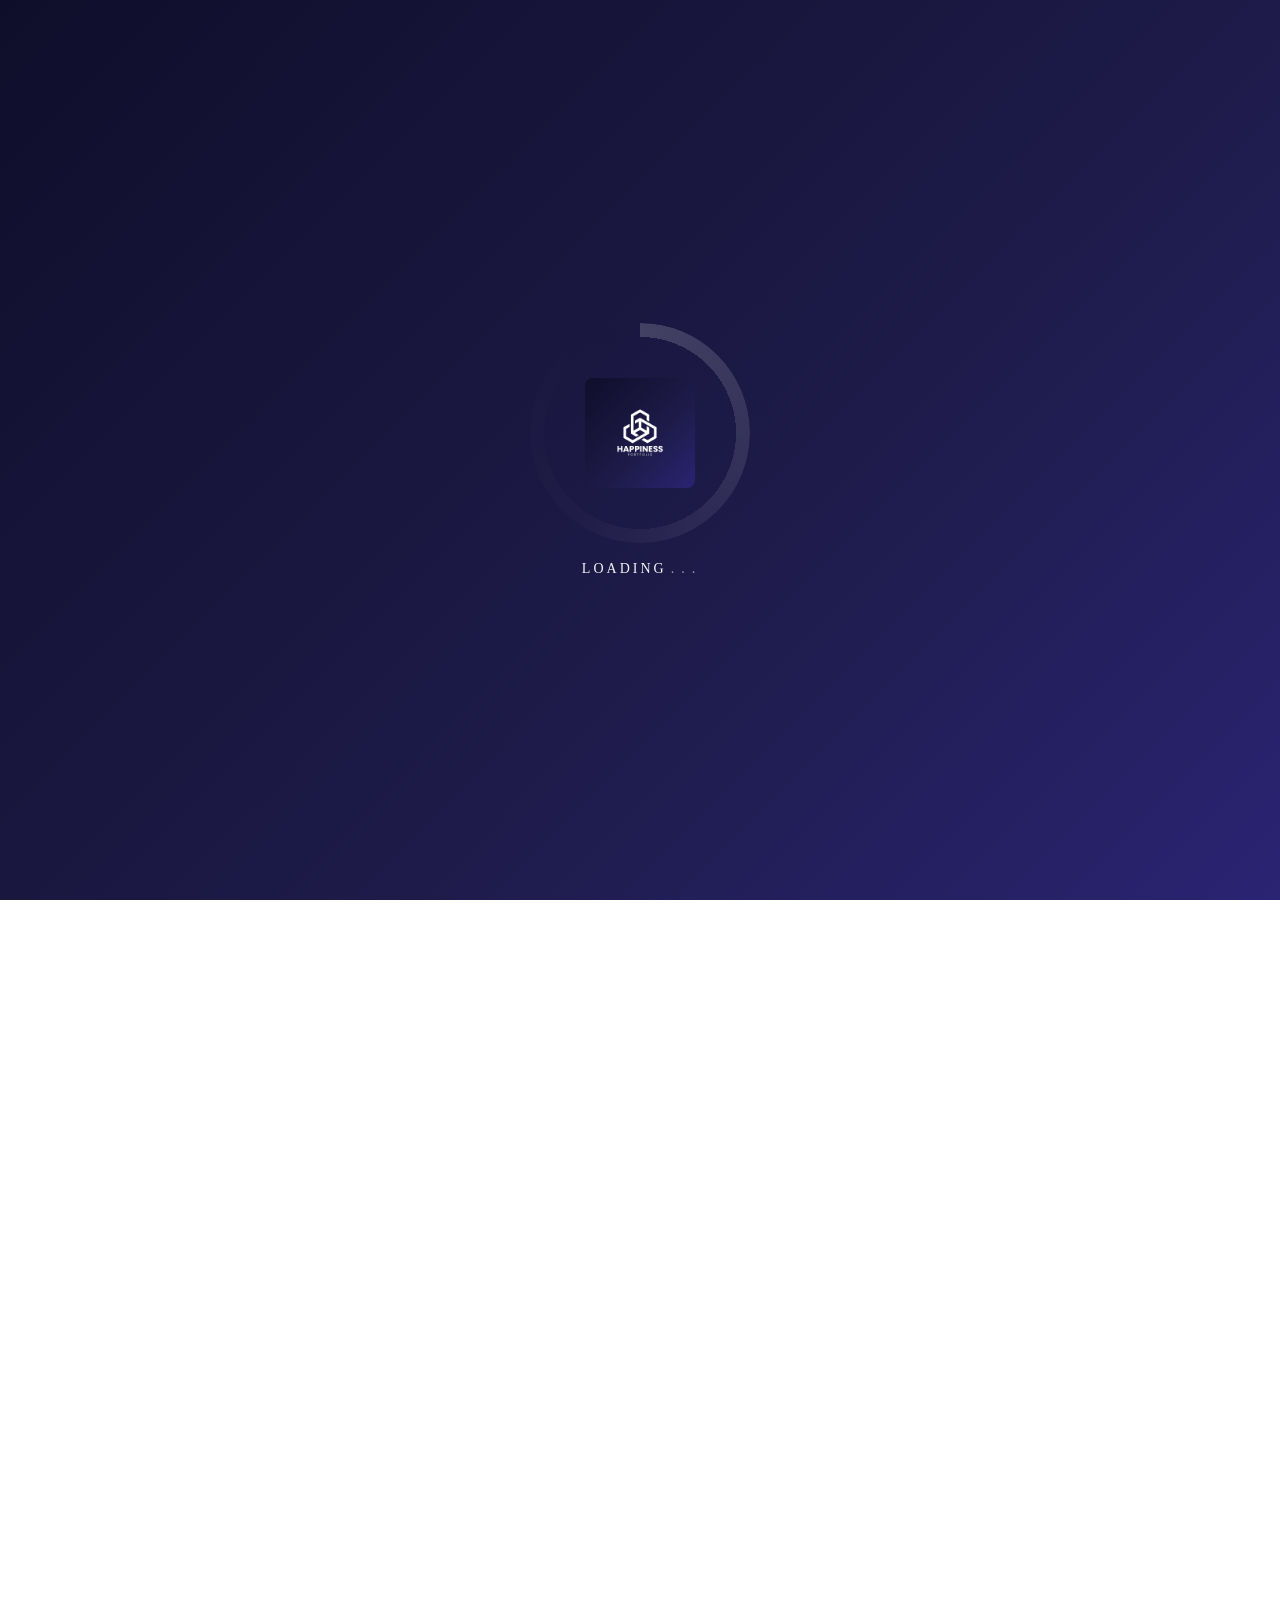
<file: index.html>
<!DOCTYPE html>
<html lang="en">

<head>
    <meta charset="UTF-8">
    <meta name="viewport" content="width=device-width, initial-scale=1.0">
    <title>Happiness Portfolio</title>
    <link id="link_1" rel="icon" href="assets/images/Happiness_logo.png" type="image/png">
    <link id="link_1" rel="stylesheet" href="assets/css/style.css">
</head>

<body class="home">

    <header class="site-header">
        <div class="container header-inner">
            <a class="logo" href="index.html"><img id="img_1" src="assets/images/Happiness_logo.png"
                    alt="Happiness logo" class="logo-img"></a>
            <nav class="main-nav" id="mainNav">
                <button class="nav-toggle" id="navToggle" aria-label="Toggle navigation" aria-expanded="false">
                    <svg width="20" height="20" viewBox="0 0 24 24" fill="none" xmlns="http://www.w3.org/2000/svg"
                        aria-hidden="true">
                        <path d="M3 6h18M3 12h18M3 18h18" stroke="#FFFFFF" stroke-width="2" stroke-linecap="round"
                            stroke-linejoin="round" />
                    </svg>
                </button>
                <ul class="nav-list">
                    <li class="nav-close-li"><button id="btn_1" class="nav-close" aria-label="Close menu">✕</button>
                    </li>
                    <li><a href="index.html">Home</a></li>
                    <li><a href="AboutPage/index.html">About</a></li>
                    <li><a href="ServicePage/index.html">Service</a></li>
                    <li><a href="ContactPage/index.html">Contact</a></li>
                </ul>
            </nav>
        </div>
    </header>

    <main>
        <section class="hero" style="background-image: url('assets/images/Happiness-hero.jpg')">
            <div class="hero-inner container">
                <h1>WELCOME TO
                    <span>HAPPINESS PORTFOLIO</span>
                </h1>
                <p class="lead">UI/UX Designer Creating Modern Digital Experiences</p>
                <p class="hero-sub">I'm a UI/UX designer focused on creating clean, user-friendly, and modern digital
                    experiences. I specialize in mobile apps, landing pages, dashboards, and responsive website design.
                </p>
            </div>
        </section>

        <section class="about container">
            <div class="about-grid">
                <div id="div_auto_2" class="about-image" aria-hidden="true"></div>
                <div class="about-content">
                    <h2 id="heading_1">About me</h2>
                    <p>I'm a UI/UX Designer dedicated to crafting intuitive, user-centered digital experiences. I
                        specialize in designing clean, modern interfaces and responsive products that balance user needs
                        with business objectives, delivering solutions that are both visually compelling and highly
                        functional.</p>
                    <a class="btn" href="AboutPage/index.html">Learn more</a>
                </div>
            </div>
        </section>

        <section class="projects container">
            <h2 class="section-title">Featured Projects</h2>
            <div class="project-grid">
                <div class="project-text">
                    <h3 id="heading_3">UI/UX Designer Creating Modern Digital Experiences</h3>
                    <p>Explore a collection of visually engaging and user-focused digital experiences designed with
                        creativity, functionality, and modern aesthetics in mind. From mobile apps to responsive web
                        interfaces, each project reflects clean design systems, intuitive interactions, and innovative
                        problem-solving.</p>
                    <a class="btn outline" href="ServicePage/index.html">View Project</a>
                </div>
                <div class="project-media" aria-hidden="true"></div>
            </div>
        </section>

        <section class="cta" style="background-image: url('assets/images/Happiness_connect.jpg')">
            <div class="container cta-inner">
                <h2>Let’s Turn Your Idea Into Reality 🚀</h2>
                <p>Your vision deserves a clean, user-focused design that not only looks great but delivers real
                    results. Let’s build something impactful together.</p>
            </div>
        </section>
    </main>

    <footer class="site-footer">
        <div class="footer-inner container">
            <div class="footer-top-line"></div>
            <div class="footer-grid">
                <!-- Brand -->
                <div class="footer-brand">
                    <a class="footer-logo" href="index.html">
                        <img src="assets/images/Happiness_logo.png" alt="Happiness logo" class="footer-logo-img no-bg">
                        <span class="footer-brand-name">Happiness</span>
                    </a>
                    <p>UI/UX Designer crafting clean, modern, and user-centered digital experiences that make an impact.
                    </p>
                    <div class="footer-socials">
                        <a href="#" class="footer-social-link" aria-label="Dribbble">Dr</a>
                        <a href="#" class="footer-social-link" aria-label="Behance">Be</a>
                        <a href="#" class="footer-social-link" aria-label="LinkedIn">in</a>
                        <a href="#" class="footer-social-link" aria-label="Upwork">Up</a>
                    </div>
                </div>
                <!-- Navigate -->
                <div class="footer-col">
                    <h5>Navigate</h5>
                    <ul class="footer-links">
                        <li><a href="index.html">Home</a></li>
                        <li><a href="AboutPage/index.html">About</a></li>
                        <li><a href="ServicePage/index.html">Services</a></li>
                        <li><a href="ContactPage/index.html">Contact</a></li>
                    </ul>
                </div>
                <!-- Services -->
                <div class="footer-col">
                    <h5>Services</h5>
                    <ul class="footer-links">
                        <li><a href="ServicePage/index.html">UI/UX Design</a></li>
                        <li><a href="ServicePage/index.html">Web Design</a></li>
                        <li><a href="ServicePage/index.html">Branding</a></li>
                        <li><a href="ServicePage/index.html">Landing Pages</a></li>
                    </ul>
                </div>
                <!-- Contact -->
                <div class="footer-col">
                    <h5>Get In Touch</h5>
                    <ul class="footer-links">
                        <li><a href="mailto:happinessogunfadewo@gmail.com">Email Me</a></li>
                        <li><a href="ContactPage/index.html">Contact Page</a></li>
                        <li><a href="#">Available for Freelance</a></li>
                    </ul>
                </div>
            </div>
        </div>
        <!-- Bottom bar -->
        <div class="footer-bottom container">
            <p>© 2025 Happiness Portfolio. All rights reserved.</p>
            <div class="footer-bottom-badge">
                <span></span> Available for new projects
            </div>
        </div>
    </footer>

    <script src="assets/js/script.js"></script>
</body>

</html>
</file>
<file: assets/css/style.css>
@import url("https://fonts.googleapis.com/css2?family=Poppins:wght@300;400;600;700;800&family=Montserrat:wght@400;700&display=swap");

/* CSS variables */
:root {
  --bg: #ffffff;
  --accent: #3b48d6;
  --accent-dark: #3038b0;
  --muted: #6b6b6b;
  --hero-height: 100vh;
}
.reveal {
  opacity: 0;
  transform: translateY(16px);
  transition:
    opacity 0.7s ease-out,
    transform 0.7s ease-out;
}
.reveal.in-view {
  opacity: 1;
  transform: none;
}

.nav-list a {
  transition:
    color 0.18s ease,
    transform 0.18s ease;
  transform: translateY(-3px);
}
.btn {
  transition:
    transform 0.18s ease,
    box-shadow 0.18s ease;
}
.btn:hover {
  transform: translateY(-4px);
  box-shadow: 0 10px 18px rgba(59, 72, 214, 0.18);
}
/* ensure hero and home images remain unstyled */
.hero img,
.home img {
  background: none !important;
  padding: 0 !important;
  border-radius: 0 !important;
}

* {
  box-sizing: border-box;
}
html,
body {
  height: 100%;
}
body {
  margin: 0;
  font-family:
    "Poppins",
    system-ui,
    -apple-system,
    "Segoe UI",
    Roboto,
    "Helvetica Neue",
    Arial;
  color: #111;
  background: var(--bg);
  -webkit-font-smoothing: antialiased;
}

.container {
  max-width: 1100px;
  margin: 0 auto;
  padding: 0 24px;
}

/* ── Header ─────────────────────────────────────────────── */
.site-header {
  position: fixed;
  top: 0;
  left: 0;
  right: 0;
  width: 100%;
  z-index: 9000;
  /* solid header by default — always visible */
  background: linear-gradient(135deg, #1e1b4a 0%, #3b48d6 100%);
  box-shadow: 0 2px 24px rgba(0, 0, 0, 0.18);
  transition:
    background 0.4s ease,
    backdrop-filter 0.4s ease,
    box-shadow 0.4s ease,
    padding 0.3s ease;
  /* slide-down entrance */
  animation: header-slide-in 0.6s cubic-bezier(0.22, 1, 0.36, 1) both;
}

/* scrolled state — frosted glass */
.site-header.scrolled {
  background: rgba(20, 18, 68, 0.82);
  backdrop-filter: blur(20px) saturate(1.8);
  -webkit-backdrop-filter: blur(20px) saturate(1.8);
  box-shadow: 0 4px 32px rgba(0, 0, 0, 0.28);
}

@keyframes header-slide-in {
  from {
    transform: translateY(-100%);
    opacity: 0;
  }
  to {
    transform: translateY(0);
    opacity: 1;
  }
}

.header-inner {
  display: flex;
  align-items: center;
  justify-content: space-between;
  padding: 18px 0;
  transition: padding 0.3s ease;
}

/* compact header when scrolled */
.site-header.scrolled .header-inner {
  padding: 10px 0;
}

/* ── Logo ── */
.logo {
  font-weight: 800;
  color: #fff;
  text-decoration: none;
  letter-spacing: 1px;
  display: flex;
  align-items: center;
  gap: 10px;
  transition: transform 0.3s ease, opacity 0.3s ease;
}
.logo:hover {
  transform: scale(1.06);
  opacity: 0.9;
}
.logo-img {
  display: block;
  height: 40px;
  width: auto;
  transition: transform 0.4s cubic-bezier(0.34, 1.56, 0.64, 1);
  filter: drop-shadow(0 2px 8px rgba(59, 72, 214, 0.4));
}
.logo:hover .logo-img {
  transform: rotate(8deg) scale(1.12);
}

/* ── Nav ── */
.main-nav {
  position: relative;
}
.nav-toggle {
  display: none;
  background: transparent;
  border: 0;
  color: #fff;
  font-size: 20px;
}
.nav-list {
  list-style: none;
  margin: 0;
  padding: 0;
  display: flex;
  gap: 6px;
  align-items: center;
}

/* staggered fade-in for nav items */
.nav-list li {
  animation: nav-item-in 0.5s cubic-bezier(0.22, 1, 0.36, 1) both;
}
.nav-list li:nth-child(1) { animation-delay: 0.15s; }
.nav-list li:nth-child(2) { animation-delay: 0.22s; }
.nav-list li:nth-child(3) { animation-delay: 0.29s; }
.nav-list li:nth-child(4) { animation-delay: 0.36s; }
.nav-list li:nth-child(5) { animation-delay: 0.43s; }

@keyframes nav-item-in {
  from { opacity: 0; transform: translateY(-10px); }
  to   { opacity: 1; transform: translateY(0); }
}

.nav-list a {
  color: rgba(255, 255, 255, 0.88);
  text-decoration: none;
  font-weight: 600;
  font-size: 14px;
  letter-spacing: 0.5px;
  padding: 8px 14px;
  border-radius: 8px;
  position: relative;
  transition: color 0.2s ease, background 0.2s ease;
  display: block;
}

/* animated underline bar */
.nav-list a::after {
  content: "";
  position: absolute;
  bottom: 4px;
  left: 14px;
  right: 14px;
  height: 2px;
  border-radius: 2px;
  background: #fff;
  transform: scaleX(0);
  transform-origin: left;
  transition: transform 0.25s cubic-bezier(0.22, 1, 0.36, 1);
}
.nav-list a:hover {
  color: #fff;
  background: rgba(255, 255, 255, 0.1);
}
.nav-list a:hover::after,
.nav-list a.active::after {
  transform: scaleX(1);
}
.nav-list a.active {
  color: #fff;
  background: rgba(255, 255, 255, 0.18);
  font-weight: 700;
}

/* CTA-style "Contact" link */
.nav-list li:last-child a {
  background: rgba(255, 255, 255, 0.15);
  border: 1px solid rgba(255, 255, 255, 0.3);
  border-radius: 999px;
  padding: 7px 20px;
  transition:
    background 0.2s ease,
    border-color 0.2s ease,
    transform 0.2s ease,
    box-shadow 0.2s ease;
}
.nav-list li:last-child a:hover {
  background: rgba(255, 255, 255, 0.28);
  border-color: rgba(255, 255, 255, 0.6);
  transform: translateY(-2px);
  box-shadow: 0 6px 18px rgba(0, 0, 0, 0.18);
}
.nav-list li:last-child a::after {
  display: none; /* no underline on pill button */
}


/* Hero */
.hero {
  /* use a min-height for large screens while allowing height to adapt on small screens */
  min-height: var(--hero-height);
  height: auto;
  display: flex;
  align-items: center;
  color: #fff;
  background-image: linear-gradient(
    120deg,
    #1e1b4a 0%,
    #2a2b73 35%,
    #0f0f2b 100%
  );
  background-size: cover;
  background-position: center;
}
.hero-inner {
  text-align: center;
  width: 100%;
  padding: 60px 20px;
}
.hero h1 {
  font-size: 38px;
  margin: 0 0 10px;
  letter-spacing: 2px;
}
.hero h1 span {
  display: block;
  font-weight: 800;
  font-size: 48px;
}
.lead {
  font-size: 20px;
  margin: 10px 0;
}
.hero-sub {
  max-width: 820px;
  margin: 12px auto 0;
  color: rgba(255, 255, 255, 0.9);
}

/* Typewriter styling for hero text */
.hero h1 .typed {
  display: inline-block;
  white-space: pre;
}
.typewriter-cursor {
  display: inline-block;
  width: 2px;
  height: 1.1em;
  margin-left: 8px;
  background: #fff;
  vertical-align: bottom;
  animation: tw-blink 1s steps(2, start) infinite;
}
@keyframes tw-blink {
  50% {
    opacity: 0;
  }
}

/* About */
.about {
  padding: 80px 0;
  margin-top: 40px;
}
.about-grid {
  display: grid;
  grid-template-columns: 1fr 1fr;
  gap: 40px;
  align-items: center;
}
.about-image {
  height: 420px;
  border-radius: 6px;
  background-size: cover;
  background-position: center;
  /* footer-matching dark background behind profile PNG */
  background-color: #0f0e2a;
  background-image: url("../images/Happiness-profile.png");
}

@media (max-width: 900px) {
  .about-image {
    height: 340px;
  }
}

@media (max-width: 600px) {
  .about-image {
    height: 260px;
  }
}
.about-content h2 {
  font-size: clamp(26px, 3.6vw, 40px);
  margin: 0 0 12px;
}
.about-content p {
  color: var(--muted);
  line-height: 1.6;
  font-size: clamp(14px, 2.4vw, 16px);
}
.btn {
  display: inline-block;
  padding: 12px 20px;
  background: var(--accent);
  color: #fff;
  border-radius: 6px;
  text-decoration: none;
  margin-top: 18px;
}
.btn.outline {
  background: transparent;
  border: 2px solid var(--accent);
  color: var(--accent);
}

/* Projects */
.projects {
  padding: 60px 0;
}
.section-title {
  text-align: center;
  font-size: 34px;
  margin-bottom: 36px;
}
.project-grid {
  display: grid;
  grid-template-columns: 1fr 1fr;
  gap: 30px;
  align-items: center;
}
.project-media {
  height: 420px; /* increased so the project image can be shown longer */
  background-size: contain; /* show full image without cropping */
  background-repeat: no-repeat;
  background-position: center;
  background-image: url("../images/Smart-money.jpg");
  border-radius: 8px;
}
.project-text h3 {
  margin-top: 0;
}

/* CTA */
.cta {
  background-color: #1e2aa8;
  background-size: cover;
  background-position: center;
  color: #fff;
  padding: 120px 0;
  min-height: 360px;
  display: flex;
  align-items: center;
  text-align: center;
}
.cta-inner h2 {
  font-size: 36px;
  margin: 0 0 12px;
}
.cta-inner p {
  opacity: 0.95;
}

@media (max-width: 900px) {
  .cta {
    padding: 88px 0;
    min-height: 260px;
  }
  .cta-inner h2 {
    font-size: 32px;
  }
}
@media (max-width: 600px) {
  .cta {
    padding: 56px 0;
    min-height: 180px;
  }
  .cta-inner h2 {
    font-size: 24px;
  }
}

/* ── Footer ─────────────────────────────────────────────── */
.site-footer {
  background: linear-gradient(135deg, #0f0e2a 0%, #1e1b4a 60%, #2a2473 100%);
  color: rgba(255, 255, 255, 0.75);
  padding: 72px 0 0;
  position: relative;
  overflow: hidden;
}

/* animated background glow orbs */
.site-footer::before,
.site-footer::after {
  content: "";
  position: absolute;
  border-radius: 50%;
  pointer-events: none;
  z-index: 0;
}
.site-footer::before {
  width: 500px;
  height: 500px;
  background: radial-gradient(circle, rgba(59, 72, 214, 0.15) 0%, transparent 70%);
  top: -120px;
  left: -100px;
  animation: footer-orb-1 8s ease-in-out infinite alternate;
}
.site-footer::after {
  width: 400px;
  height: 400px;
  background: radial-gradient(circle, rgba(99, 102, 241, 0.12) 0%, transparent 70%);
  bottom: 60px;
  right: -80px;
  animation: footer-orb-2 10s ease-in-out infinite alternate;
}

@keyframes footer-orb-1 {
  from { transform: translate(0, 0) scale(1); }
  to   { transform: translate(40px, 30px) scale(1.15); }
}
@keyframes footer-orb-2 {
  from { transform: translate(0, 0) scale(1); }
  to   { transform: translate(-30px, -20px) scale(1.1); }
}

.footer-inner {
  position: relative;
  z-index: 1;
}

/* top divider line with gradient */
.footer-top-line {
  height: 1px;
  background: linear-gradient(90deg, transparent, rgba(255,255,255,0.15) 30%, rgba(99,102,241,0.5) 50%, rgba(255,255,255,0.15) 70%, transparent);
  margin-bottom: 56px;
}

.footer-grid {
  display: grid;
  grid-template-columns: 1.6fr 1fr 1fr 1fr;
  gap: 40px;
  padding-bottom: 48px;
}

/* brand column */
.footer-brand .footer-logo {
  display: flex;
  align-items: center;
  gap: 10px;
  text-decoration: none;
  margin-bottom: 16px;
  width: fit-content;
  transition: opacity 0.2s ease;
}
.footer-brand .footer-logo:hover {
  opacity: 0.85;
}
.footer-logo-img {
  height: 36px;
  width: auto;
  filter: brightness(0) invert(1) drop-shadow(0 2px 6px rgba(99,102,241,0.4));
  transition: transform 0.4s cubic-bezier(0.34, 1.56, 0.64, 1);
}
.footer-brand .footer-logo:hover .footer-logo-img {
  transform: rotate(8deg) scale(1.1);
}
.footer-brand-name {
  font-size: 20px;
  font-weight: 800;
  color: #fff;
  letter-spacing: 0.5px;
}
.footer-brand p {
  font-size: 14px;
  line-height: 1.7;
  color: rgba(255,255,255,0.55);
  max-width: 240px;
  margin: 0 0 20px;
}

/* social icons */
.footer-socials {
  display: flex;
  gap: 10px;
  flex-wrap: wrap;
}
.footer-social-link {
  display: flex;
  align-items: center;
  justify-content: center;
  width: 36px;
  height: 36px;
  border-radius: 8px;
  background: rgba(255,255,255,0.07);
  border: 1px solid rgba(255,255,255,0.1);
  color: rgba(255,255,255,0.7);
  text-decoration: none;
  font-size: 13px;
  font-weight: 600;
  letter-spacing: 0.3px;
  transition:
    background 0.2s ease,
    border-color 0.2s ease,
    color 0.2s ease,
    transform 0.2s cubic-bezier(0.34, 1.56, 0.64, 1);
}
.footer-social-link:hover {
  background: var(--accent, #3b48d6);
  border-color: var(--accent, #3b48d6);
  color: #fff;
  transform: translateY(-4px);
}

/* nav columns */
.footer-col h5 {
  color: #fff;
  font-size: 13px;
  font-weight: 700;
  letter-spacing: 1.5px;
  text-transform: uppercase;
  margin: 0 0 18px;
  position: relative;
  padding-bottom: 10px;
}
.footer-col h5::after {
  content: "";
  position: absolute;
  bottom: 0;
  left: 0;
  width: 24px;
  height: 2px;
  border-radius: 2px;
  background: var(--accent, #3b48d6);
  transition: width 0.3s ease;
}
.footer-col:hover h5::after {
  width: 40px;
}
.footer-links {
  list-style: none;
  padding: 0;
  margin: 0;
  display: flex;
  flex-direction: column;
  gap: 10px;
}
.footer-links a {
  text-decoration: none;
  color: rgba(255,255,255,0.55);
  font-size: 14px;
  display: inline-flex;
  align-items: center;
  gap: 6px;
  transition: color 0.2s ease, gap 0.2s ease;
  position: relative;
}
.footer-links a::before {
  content: "›";
  font-size: 16px;
  opacity: 0;
  transform: translateX(-6px);
  transition: opacity 0.2s ease, transform 0.2s ease;
  color: var(--accent, #3b48d6);
}
.footer-links a:hover {
  color: #fff;
  gap: 10px;
}
.footer-links a:hover::before {
  opacity: 1;
  transform: translateX(0);
}

/* bottom bar */
.footer-bottom {
  position: relative;
  z-index: 1;
  border-top: 1px solid rgba(255,255,255,0.07);
  padding: 20px 0;
  display: flex;
  align-items: center;
  justify-content: space-between;
  gap: 12px;
  flex-wrap: wrap;
}
.footer-bottom p {
  margin: 0;
  font-size: 13px;
  color: rgba(255,255,255,0.35);
}
.footer-bottom-badge {
  display: flex;
  align-items: center;
  gap: 6px;
  font-size: 12px;
  color: rgba(255,255,255,0.3);
}
.footer-bottom-badge span {
  display: inline-block;
  width: 6px;
  height: 6px;
  border-radius: 50%;
  background: #22c55e;
  box-shadow: 0 0 6px #22c55e;
  animation: footer-pulse 2s ease infinite;
}
@keyframes footer-pulse {
  0%, 100% { opacity: 1; transform: scale(1); }
  50%       { opacity: 0.6; transform: scale(0.8); }
}

/* scroll reveal for footer columns */
.footer-grid > * {
  opacity: 0;
  transform: translateY(20px);
  transition: opacity 0.6s ease, transform 0.6s ease;
}
.footer-grid > *:nth-child(1) { transition-delay: 0.05s; }
.footer-grid > *:nth-child(2) { transition-delay: 0.15s; }
.footer-grid > *:nth-child(3) { transition-delay: 0.25s; }
.footer-grid > *:nth-child(4) { transition-delay: 0.35s; }
.site-footer.footer-visible .footer-grid > * {
  opacity: 1;
  transform: translateY(0);
}

/* responsive */
@media (max-width: 900px) {
  .footer-grid {
    grid-template-columns: 1fr 1fr;
    gap: 32px;
  }
  .footer-brand {
    grid-column: 1 / -1;
  }
}
@media (max-width: 600px) {
  .footer-grid {
    grid-template-columns: 1fr;
    gap: 28px;
  }
  .footer-brand {
    grid-column: auto;
  }
  .footer-bottom {
    flex-direction: column;
    text-align: center;
  }
}

/* Custom cursor styles */
:root {
  --cursor-color: #3b82f6; /* cool blue */
  --cursor-ring-color-a: rgba(59, 130, 246, 0.95);
  --cursor-ring-color-b: rgba(99, 102, 241, 0.95);
  --cursor-ring-color-c: rgba(139, 92, 246, 0.95);
  --cursor-size: 8px;
  --cursor-ring-size: 34px; /* ring diameter */
}

/* Hide native cursor on non-touch devices */
@media (hover: hover) and (pointer: fine) {
  body.has-custom-cursor,
  html.has-custom-cursor {
    cursor: none;
  }
}

.custom-cursor {
  position: fixed;
  left: 0;
  top: 0;
  pointer-events: none;
  z-index: 99999;
}

.cursor-dot {
  width: var(--cursor-size);
  height: var(--cursor-size);
  background: var(--cursor-color);
  border-radius: 50%;
  position: absolute;
  transform: translate(-50%, -50%) scale(1);
  transition:
    transform 0.18s cubic-bezier(0.2, 0.9, 0.28, 1),
    opacity 0.18s ease;
  box-shadow: 0 6px 20px rgba(59, 130, 246, 0.14);
  opacity: 0.98;
}

.cursor-ring {
  width: var(--cursor-ring-size);
  height: var(--cursor-ring-size);
  position: absolute;
  left: 0;
  top: 0;
  transform: translate(-50%, -50%) scale(1);
  border-radius: 50%;
  pointer-events: none;
  opacity: 0.9;
  background: conic-gradient(
    from 0deg,
    var(--cursor-ring-color-a),
    var(--cursor-ring-color-b),
    var(--cursor-ring-color-c)
  );
  -webkit-mask: radial-gradient(
    farthest-side,
    transparent calc(100% - 8px),
    black calc(100% - 8px)
  );
  mask: radial-gradient(
    farthest-side,
    transparent calc(100% - 8px),
    black calc(100% - 8px)
  );
  box-shadow: 0 12px 40px rgba(59, 130, 246, 0.12);
  transition:
    transform 220ms cubic-bezier(0.2, 0.9, 0.28, 1),
    opacity 180ms ease;
}

/* Hover states for interactive elements */
.cursor--hover .cursor-ring {
  transform: translate(-50%, -50%) scale(1.8) rotate(12deg);
  opacity: 1;
}
.cursor--hover .cursor-dot {
  transform: translate(-50%, -50%) scale(0.6);
}
.cursor--active .cursor-ring {
  transform: translate(-50%, -50%) scale(0.92);
  opacity: 0.92;
}

/* Disable custom cursor on touch/small devices */
@media (hover: none), (pointer: coarse) {
  .custom-cursor {
    display: none !important;
  }
  html,
  body {
    cursor: auto;
  }
}

/* Preloader styles */
.preloader {
  position: fixed;
  top: 0;
  left: 0;
  width: 100vw;
  height: 100vh;
  display: flex;
  align-items: center;
  justify-content: center;
  /* footer-matching dark gradient */
  background: #0f0e2a;
  background: linear-gradient(135deg, #0f0e2a 0%, #1e1b4a 60%, #2a2473 100%);
  z-index: 210000;
  transition:
    opacity 360ms ease,
    visibility 360ms ease;
}
.preloader.hide {
  opacity: 0;
  visibility: hidden;
  pointer-events: none;
}
/* While the preloader is active, hide the fixed header so the splash appears clean */
html.has-preloader .site-header,
body.has-preloader .site-header {
  display: none !important;
}
.preloader .pre-logo {
  width: clamp(96px, 20vw, 140px);
  aspect-ratio: 1 / 1;
  background-image: url("../images/Happiness_logo.png");
  /* show the logo at a slightly larger size so it reads on blue */
  background-size: 80% auto;
  background-repeat: no-repeat;
  background-position: center;
  /* transparent so original PNG background (if any) shows through */
  background-color: transparent;
  display: block;
  will-change: transform, opacity;
  border-radius: 0;
  box-shadow: none;
  animation: pre-spin 1200ms linear infinite;
}

/* New preloader inner layout for ring + logo + loading text */
.pre-inner {
  display: flex;
  align-items: center;
  justify-content: center;
  flex-direction: column;
  gap: 18px;
}

.pre-ring {
  width: clamp(140px, 22vw, 220px);
  height: clamp(140px, 22vw, 220px);
  border-radius: 50%;
  position: relative;
  display: flex;
  align-items: center;
  justify-content: center;
  transform: translateZ(0);
}

.pre-ring-overlay {
  position: absolute;
  inset: 0;
  border-radius: 50%;
  background: conic-gradient(
    from 0deg,
    rgba(255, 255, 255, 0.18),
    rgba(255, 255, 255, 0.02) 60%,
    rgba(255, 255, 255, 0)
  );
  -webkit-mask: radial-gradient(
    farthest-side,
    transparent calc(100% - 14px),
    black calc(100% - 14px)
  );
  mask: radial-gradient(
    farthest-side,
    transparent calc(100% - 14px),
    black calc(100% - 14px)
  );
  animation: ring-rotate 1600ms linear infinite;
}

.pre-logo-img {
  width: 52%;
  max-width: 110px;
  position: absolute;
  top: 50%;
  left: 50%;
  transform: translate(-50%, -50%);
  z-index: 2;
  display: block;
  animation: none;
}

.pre-text {
  color: rgba(255, 255, 255, 0.95);
  font-size: 14px;
  letter-spacing: 3px;
  text-transform: uppercase;
  display: flex;
  gap: 4px;
  align-items: center;
}
.pre-text .dot {
  opacity: 0.6;
}

@keyframes ring-rotate {
  from {
    transform: rotate(0deg);
  }
  to {
    transform: rotate(360deg);
  }
}
/* prevent body scroll while preloader visible */
html.has-preloader,
body.has-preloader {
  overflow: hidden !important;
  height: 100% !important;
}
@keyframes pre-spin {
  from {
    transform: rotate(0deg);
  }
  to {
    transform: rotate(360deg);
  }
}

/* respect prefers-reduced-motion */
@media (prefers-reduced-motion: reduce) {
  .preloader .pre-logo {
    animation: none;
  }
}

/* ═══════════════════════════════════════════════════════════
   RESPONSIVE — single clean breakpoint strategy
   ════════════════════════════════════════════════════════════ */

/* ── Tablet & below (≤900px) ── */
@media (max-width: 900px) {
  .about-grid,
  .project-grid {
    grid-template-columns: 1fr;
  }
  .hero h1       { font-size: 28px; }
  .hero h1 span  { font-size: 34px; }
  .services-grid { grid-template-columns: 1fr 1fr; }
  .skills-grid   { grid-template-columns: 1fr; }
  .intro-grid    { grid-template-columns: 1fr; }
  .feature-cards { grid-template-columns: 1fr 1fr; }
  .cta { padding: 80px 0; min-height: 240px; }
}

/* ── Mobile (≤768px) — single authoritative block ── */
@media (max-width: 768px) {
  /* prevent horizontal overflow */
  body { overflow-x: hidden; }

  /* ── Fixed header ── */
  .site-header {
    height: 60px;
    z-index: 50000;
    background: linear-gradient(135deg, #1e1b4a 0%, #3b48d6 100%) !important;
    backdrop-filter: none !important;
  }
  .site-header.scrolled {
    background: rgba(20,18,68,0.96) !important;
    backdrop-filter: blur(16px) !important;
    -webkit-backdrop-filter: blur(16px) !important;
  }
  .header-inner {
    display: flex;
    align-items: center;
    justify-content: space-between;
    padding: 0 16px;
    height: 60px;
  }
  .logo {
    position: static;
    transform: none;
  }
  .logo-img {
    height: 36px;
    width: auto;
  }

  /* ── Hamburger ── */
  .nav-toggle {
    display: flex !important;
    align-items: center;
    justify-content: center;
    width: 40px;
    height: 40px;
    border-radius: 8px;
    background: rgba(255,255,255,0.1);
    border: 1px solid rgba(255,255,255,0.15);
    color: #fff;
    font-size: 18px;
    cursor: pointer;
    flex-shrink: 0;
  }
  .nav-toggle svg path { stroke: #fff; }

  /* ── Off-canvas nav — slides from LEFT ── */
  .nav-list {
    display: flex !important;
    flex-direction: column !important;
    position: fixed !important;
    top: 0 !important;
    left: 0 !important;
    width: min(280px, 80vw) !important;
    height: 100vh !important;
    height: 100dvh !important;
    background: linear-gradient(160deg, #1a1548 0%, #2d2a8a 50%, #1e1b4a 100%) !important;
    padding: 72px 16px 24px !important;
    gap: 4px !important;
    transform: translateX(-110%) !important;
    transition: transform 320ms cubic-bezier(0.22, 0.9, 0.2, 1) !important;
    z-index: 60000 !important;
    overflow-y: auto !important;
    overflow-x: hidden !important;
    box-shadow: 8px 0 40px rgba(0,0,0,0.4) !important;
    align-items: stretch !important;
    justify-content: flex-start !important;
    margin: 0 !important;
    border-radius: 0 !important;
    bottom: auto !important;
    right: auto !important;
    max-width: none !important;
    min-height: unset !important;
    list-style: none !important;
  }
  .nav-list.open {
    transform: translateX(0) !important;
  }

  .nav-list a {
    display: block;
    width: 100%;
    padding: 14px 16px;
    font-size: 16px;
    font-weight: 600;
    color: rgba(255,255,255,0.85);
    border-radius: 10px;
    background: none;
    border: none;
    transition: background 0.2s ease, color 0.2s ease;
  }
  .nav-list a::after { display: none; }
  .nav-list a:hover,
  .nav-list a.active {
    background: rgba(255,255,255,0.1);
    color: #fff;
  }
  .nav-list a.active {
    background: rgba(255,255,255,0.15);
    border-left: 3px solid rgba(255,255,255,0.7);
    padding-left: 13px;
    font-weight: 700;
  }
  /* remove pill style on last link inside mobile nav */
  .nav-list li:last-child a {
    background: rgba(255,255,255,0.08);
    border: 1px solid rgba(255,255,255,0.15);
    border-radius: 10px;
    padding: 14px 16px;
  }
  .nav-list li:last-child a:hover {
    background: rgba(255,255,255,0.18);
    transform: none;
    box-shadow: none;
  }

  /* close btn */
  .nav-close-li {
    display: list-item;
    position: absolute;
    top: 14px;
    right: 14px;
  }
  .nav-close {
    background: rgba(255,255,255,0.08);
    border: 1px solid rgba(255,255,255,0.15);
    color: #fff;
    font-size: 18px;
    width: 36px;
    height: 36px;
    border-radius: 8px;
    display: flex;
    align-items: center;
    justify-content: center;
    cursor: pointer;
    padding: 0;
  }

  /* overlay dim when nav open */
  body.nav-open::before {
    content: "";
    position: fixed;
    inset: 0;
    background: rgba(0,0,0,0.45);
    z-index: 59999;
    pointer-events: none;
  }

  /* ── Main content offset ── */
  main { padding-top: 60px; }

  /* ── Hero ── */
  .hero {
    min-height: 60vh;
    padding: 40px 0 32px;
  }
  .hero-inner { padding: 0 16px; }
  .hero h1 {
    font-size: clamp(22px, 7vw, 36px);
    letter-spacing: 1px;
    margin-bottom: 10px;
  }
  .hero h1 span { font-size: clamp(24px, 8vw, 42px); }
  .lead { font-size: clamp(14px, 3.5vw, 18px); }
  .hero-sub { font-size: clamp(12px, 2.8vw, 15px); }
  .hero h1 .typed { white-space: normal; }

  /* ── Page hero (inner pages) ── */
  .page-hero {
    padding: 60px 0 40px;
    min-height: 260px;
  }
  .page-hero h1 { font-size: clamp(26px, 7vw, 42px); }
  .page-hero .hero-lead { font-size: 15px; }

  /* ── About ── */
  .about { padding: 40px 0; }
  .about-grid { grid-template-columns: 1fr; gap: 24px; }
  .about-image {
    width: 100%;
    height: 280px;
    min-height: unset;
    border-radius: 12px;
  }
  .about-content h2 { font-size: 22px; }

  /* ── Projects ── */
  .projects { padding: 40px 0; }
  .project-grid { grid-template-columns: 1fr; }
  .project-media {
    width: 100%;
    height: 220px;
    background-size: cover;
    margin-bottom: 16px;
  }

  /* ── Services ── */
  .services-grid { grid-template-columns: 1fr; }
  .services-section { margin-bottom: 32px; }

  /* ── Feature cards ── */
  .feature-cards { grid-template-columns: 1fr; gap: 16px; }

  /* ── Skills ── */
  .skills-grid { grid-template-columns: 1fr; }
  .intro-grid { grid-template-columns: 1fr; }

  /* ── CTA ── */
  .cta, .cta-large { padding: 52px 16px; min-height: unset; }
  .cta-inner h2, .cta-large h2 { font-size: 22px; }

  /* ── Hero ctas ── */
  .hero-ctas { flex-direction: column; align-items: center; gap: 10px; }

  /* ── Section titles ── */
  .section-title { font-size: 26px; }

  /* ── Contact ── */
  .contact-section { padding: 40px 0; }
  .contact-grid { grid-template-columns: 1fr; gap: 32px; }
  .contact-info-cards { grid-template-columns: 1fr 1fr; }

  /* ── Footer ── */
  .footer-grid {
    grid-template-columns: 1fr !important;
    gap: 28px;
  }
  .footer-brand { grid-column: auto; }
  .footer-bottom {
    flex-direction: column;
    text-align: center;
    gap: 8px;
  }
  .footer-grid > * {
    opacity: 1 !important;
    transform: none !important;
  }

  /* ── General ── */
  .container { padding: 0 20px; }
  .page-hero .hero-content { padding: 32px 20px; }
  img, .project-media, .about-image { max-width: 100%; box-sizing: border-box; }
  .btn { display: inline-block; }
}

/* ── Small mobile (≤480px) ── */
@media (max-width: 480px) {
  .hero h1 { font-size: 20px; letter-spacing: 0.5px; }
  .hero h1 span { font-size: 22px; }
  .services-grid { grid-template-columns: 1fr; }
  .contact-info-cards { grid-template-columns: 1fr; }
  .footer-socials { gap: 8px; }
}

/* ── Desktop only ── */
@media (min-width: 769px) {
  main { padding-top: 76px; }
  .nav-toggle { display: none !important; }
}


/* ── Small visual polish ── */
h1, h2, h3 { font-family: "Montserrat", "Poppins", sans-serif; }

/* ── Close button hidden on desktop ── */
.nav-close-li { display: none; }
.nav-close { display: none; }

/* base: single column on mobile */
.services-grid {
  display: grid;
  grid-template-columns: 1fr;
  gap: 16px;
}
@media (min-width: 769px) { .services-grid { grid-template-columns: repeat(3, 1fr); gap: 24px; } }
.service-card {
  background: var(--accent, #3b48d6);
  color: #fff;
  padding: 32px 24px;
  border-radius: 16px;
  text-align: left;
  display: flex;
  flex-direction: column;
  gap: 10px;
  transition: transform 0.25s ease, box-shadow 0.25s ease;
}
.service-card:hover {
  transform: translateY(-6px);
  box-shadow: 0 16px 36px rgba(59,72,214,0.3);
}
.service-card .sc-icon {
  font-size: 32px;
  line-height: 1;
}
.service-card h3 {
  margin: 0;
  font-size: 17px;
}
.service-card p {
  margin: 0;
  font-size: 14px;
  opacity: 0.88;
  line-height: 1.6;
}
.hero-ctas {
  margin-top: 22px;
  display: flex;
  gap: 12px;
  justify-content: center;
  flex-wrap: wrap;
}

/* ── Inner page hero ── */
.page-hero {
  padding: 100px 0 80px;
  min-height: 420px;
  background-size: cover;
  background-position: center;
  background-color: #1e1b4a;
  color: #fff;
  display: flex;
  align-items: center;
}
.page-hero .hero-content { padding: 40px 20px; width: 100%; }
.page-hero h1 { font-size: clamp(32px, 5vw, 56px); margin: 0 0 12px; }
.page-hero .hero-lead { font-size: 18px; max-width: 700px; opacity: 0.9; }

/* ── About / Skills ── */
.skills-section { padding: 60px 0; }
.skills-grid {
  display: grid;
  grid-template-columns: 1fr 340px;
  align-items: start;
  gap: 48px;
}
.skills-list { list-style: none; padding: 0; margin: 0; }
.skills-list li {
  position: relative;
  padding-left: 28px;
  margin: 12px 0;
  color: #111;
  font-size: 15px;
}
.skills-list li::before {
  content: "";
  width: 10px; height: 10px;
  border-radius: 50%;
  position: absolute;
  left: 0; top: 7px;
  background: var(--accent);
}
.skills-image { display: flex; align-items: center; justify-content: center; }

/* ── Profile image — footer-matching dark background ── */
.portrait {
  max-width: 100%;
  height: auto;
  border-radius: 12px;
  display: block;
  background: linear-gradient(135deg, #0f0e2a 0%, #1e1b4a 60%, #2a2473 100%);
  padding: 6px;
}

/* ── Images global ── */
img { max-width: 100%; height: auto; display: block; }
img.logo-img { display: block; max-height: 40px; background: none !important; padding: 0 !important; border-radius: 0 !important; }
img:not(.logo-img):not(.no-bg):not(.portrait):not(.footer-logo-img) {
  background: linear-gradient(135deg, #0f0e2a 0%, #1e1b4a 60%, #2a2473 100%);
  padding: 6px;
  border-radius: 8px;
}
.hero img, .home img, .footer-logo-img, img.no-bg {
  background: none !important;
  padding: 0 !important;
  border-radius: 0 !important;
}

/* ── Intro section ── */
.intro-section { padding: 60px 0; }
.intro-grid {
  display: grid;
  grid-template-columns: 1fr 400px;
  gap: 48px;
  align-items: center;
}
.intro-text h2 { font-size: 30px; margin-top: 0; }

/* ── Feature cards ── */
.features-section { padding: 60px 0; }
.feature-sub { text-align: center; color: var(--muted); max-width: 600px; margin: 0 auto 32px; }
.feature-cards {
  display: grid;
  grid-template-columns: 1fr;
  gap: 16px;
  margin-top: 20px;
}
@media (min-width: 769px) { .feature-cards { grid-template-columns: repeat(3, 1fr); gap: 22px; } }
.card {
  background: var(--accent, #3b48d6);
  color: #fff;
  padding: 32px 24px;
  border-radius: 16px;
  display: flex;
  flex-direction: column;
  gap: 10px;
  transition: transform 0.25s ease, box-shadow 0.25s ease;
}
.card:hover { transform: translateY(-6px); box-shadow: 0 16px 36px rgba(59,72,214,0.3); }
.card h3 { margin: 0; font-size: 17px; color: #fff; }
.card p { margin: 0; font-size: 14px; opacity: 0.88; line-height: 1.6; }
.card-icon { font-size: 32px; line-height: 1; }

/* ── CTA ── */
.cta-large {
  padding: 80px 20px;
  background-size: cover;
  background-position: center;
  color: #fff;
  text-align: center;
}
.cta-large .cta-inner { max-width: 860px; margin: 0 auto; }
.cta-large h2 { font-size: 34px; margin: 0 0 12px; }

/* ══════════════════════════════════════════════════════
   CONTACT PAGE
   ══════════════════════════════════════════════════════ */
.contact-section { padding: 80px 0; }
.contact-section .section-intro {
  text-align: center;
  max-width: 580px;
  margin: 0 auto 56px;
}
.contact-section .section-intro h2 { font-size: clamp(26px, 4vw, 38px); margin: 0 0 12px; }
.contact-section .section-intro p { color: var(--muted); font-size: 16px; line-height: 1.6; }

.contact-info-cards {
  display: grid;
  grid-template-columns: 1fr;
  gap: 16px;
  margin-bottom: 48px;
}
@media (min-width: 769px) { .contact-info-cards { grid-template-columns: repeat(4, 1fr); gap: 18px; margin-bottom: 64px; } }
.contact-info-card {
  background: linear-gradient(135deg, #f7f8ff 0%, #eef0ff 100%);
  border: 1px solid #e0e4ff;
  border-radius: 14px;
  padding: 28px 20px;
  text-align: center;
  transition: transform 0.25s ease, box-shadow 0.25s ease;
}
.contact-info-card:hover { transform: translateY(-5px); box-shadow: 0 14px 32px rgba(59,72,214,0.12); }
.contact-info-card .ci-icon { font-size: 28px; margin-bottom: 12px; display: block; }
.contact-info-card h4 { margin: 0 0 6px; font-size: 13px; text-transform: uppercase; letter-spacing: 1px; color: var(--accent); }
.contact-info-card p { margin: 0; font-size: 14px; color: #444; word-break: break-word; }

.contact-grid {
  display: grid;
  grid-template-columns: 1fr 340px;
  gap: 48px;
  align-items: start;
}
.contact-form {
  background: #fff;
  border: 1px solid #e8eaff;
  border-radius: 16px;
  padding: 40px;
  box-shadow: 0 4px 24px rgba(59,72,214,0.06);
}
.contact-form .form-title { font-size: 22px; font-weight: 700; margin: 0 0 28px; color: #111; }
.form-row { display: grid; grid-template-columns: 1fr 1fr; gap: 16px; }
.form-group { display: flex; flex-direction: column; gap: 6px; margin-bottom: 20px; }
.form-group.full { grid-column: 1 / -1; }
.form-group label { font-size: 13px; font-weight: 600; color: #333; letter-spacing: 0.3px; }
.form-group input,
.form-group textarea,
.form-group select {
  padding: 12px 16px;
  border: 1.5px solid #dde0f5;
  border-radius: 10px;
  font-size: 14px;
  font-family: inherit;
  color: #111;
  background: #fafbff;
  transition: border-color 0.2s ease, box-shadow 0.2s ease;
  outline: none;
  width: 100%;
  box-sizing: border-box;
}
.form-group input:focus,
.form-group textarea:focus,
.form-group select:focus {
  border-color: var(--accent);
  box-shadow: 0 0 0 3px rgba(59,72,214,0.1);
  background: #fff;
}
.form-group textarea { resize: vertical; min-height: 130px; }
.contact-form .btn-submit {
  width: 100%;
  padding: 14px;
  background: linear-gradient(135deg, var(--accent) 0%, #5b6ef5 100%);
  color: #fff;
  border: none;
  border-radius: 10px;
  font-size: 15px;
  font-weight: 700;
  letter-spacing: 0.5px;
  cursor: pointer;
  transition: transform 0.2s ease, box-shadow 0.2s ease, opacity 0.2s ease;
  font-family: inherit;
}
.contact-form .btn-submit:hover { transform: translateY(-3px); box-shadow: 0 10px 28px rgba(59,72,214,0.3); }
.contact-form .btn-submit:active { transform: translateY(0); opacity: 0.9; }

.contact-sidebar { display: flex; flex-direction: column; gap: 20px; }
.contact-sidebar-card {
  background: linear-gradient(135deg, #1e1b4a 0%, #2a2473 100%);
  border-radius: 16px;
  padding: 28px;
  color: #fff;
}
.contact-sidebar-card h3 { font-size: 17px; margin: 0 0 16px; color: #fff; }
.sidebar-links { list-style: none; padding: 0; margin: 0; display: flex; flex-direction: column; gap: 12px; }
.sidebar-links li { display: flex; align-items: center; gap: 10px; font-size: 14px; color: rgba(255,255,255,0.8); }
.sidebar-links .sl-icon { font-size: 18px; flex-shrink: 0; }
.availability-badge {
  display: inline-flex;
  align-items: center;
  gap: 8px;
  background: rgba(34,197,94,0.15);
  border: 1px solid rgba(34,197,94,0.3);
  border-radius: 999px;
  padding: 8px 16px;
  font-size: 13px;
  font-weight: 600;
  color: #22c55e;
  margin-top: 4px;
}
.availability-badge span {
  width: 8px; height: 8px;
  background: #22c55e;
  border-radius: 50%;
  box-shadow: 0 0 8px #22c55e;
  animation: footer-pulse 2s ease infinite;
}

@media (max-width: 900px) {
  .contact-info-cards { grid-template-columns: repeat(2, 1fr); }
  .contact-grid { grid-template-columns: 1fr; }
  .form-row { grid-template-columns: 1fr; }
  .skills-grid { grid-template-columns: 1fr; }
  .intro-grid { grid-template-columns: 1fr; }
  .feature-cards { grid-template-columns: 1fr 1fr; }
}
</file>
